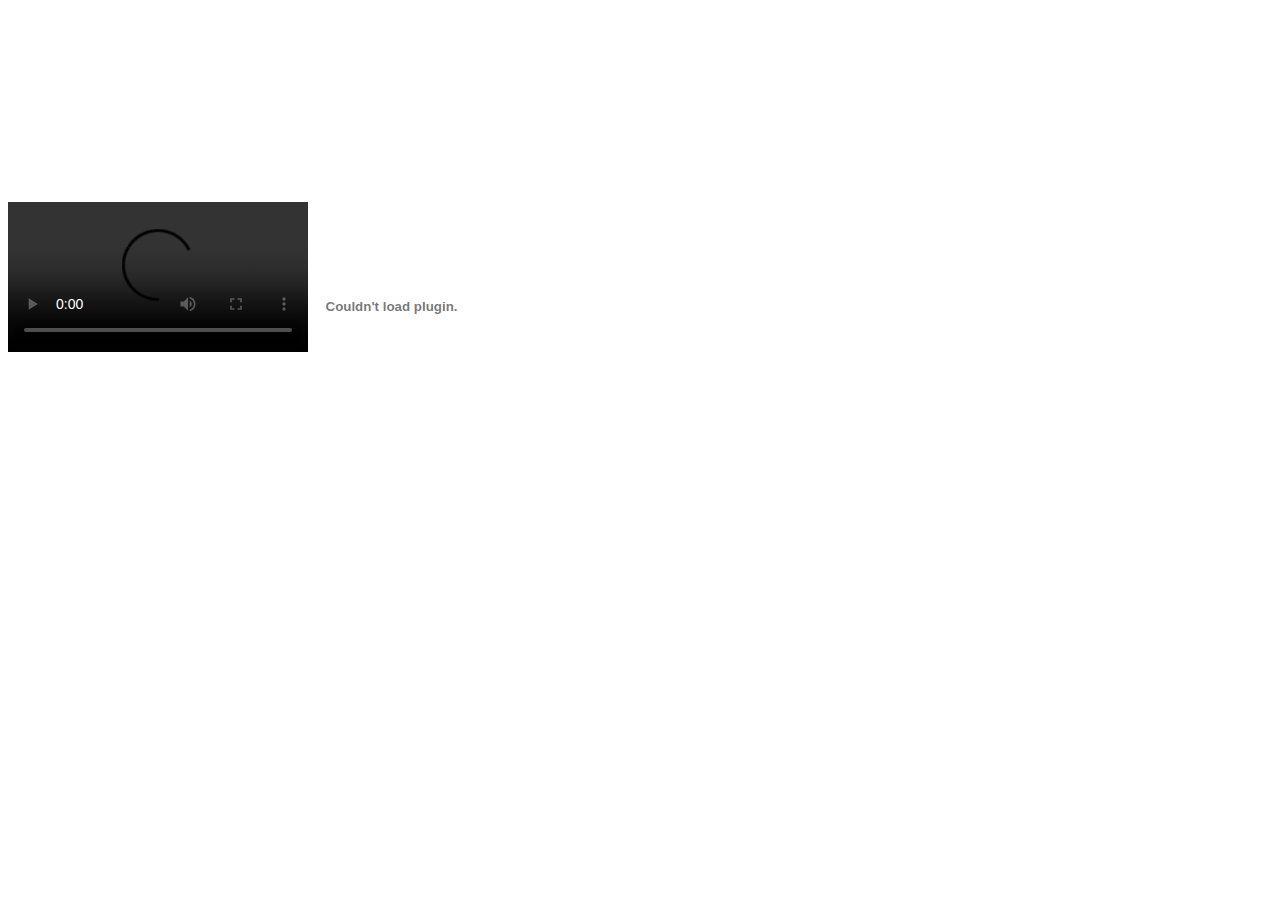
<file: embeddingOriginalWork.html>
<!DOCTYPE html>
<html>
    <head>   
    </head>
    <body>
            <video Controls>
                    <source src="https://upload.wikimedia.org/wikipedia/commons/2/2e/Badger_collecting_bedding_material.webm" type="video/webm">
                    </video>
                    <object classid="clsid:D27CDB6E-AE6D-11cf-96B8-444553540000" codebase="https://fpdownload.macromedia.com/get/shockwave/cabs/flash/swflash.cab#version=7,0,0,0" width="159" height="91" id="flashAbout_small" align="">
                        <param name="movie" value="flashAbout_info_small.swf">             
                        <param name="quality" value="high">
                        <param name="bgcolor" value="#FFFFFF">
                        <param name="wmode" value="opaque">
                        
                            <embed src="https://wwwimages.adobe.com/www.adobe.com/swf/software/flash/about/flashAbout_info_small.swf" quality="high" bgcolor="#FFFFFF" width="159" height="91" wmode="opaque" name="flashAbout_small" align="" type="application/x-shockwave-flash" pluginspage="https://www.adobe.com/go/getflashplayer">
                          
                      </object>
        <embed src="https://www.youtube.com/embed/LJ-LoJhbBA4?start=193" allowfullscreen="true" width="425" height="344">
    </body>
</html>
</file>
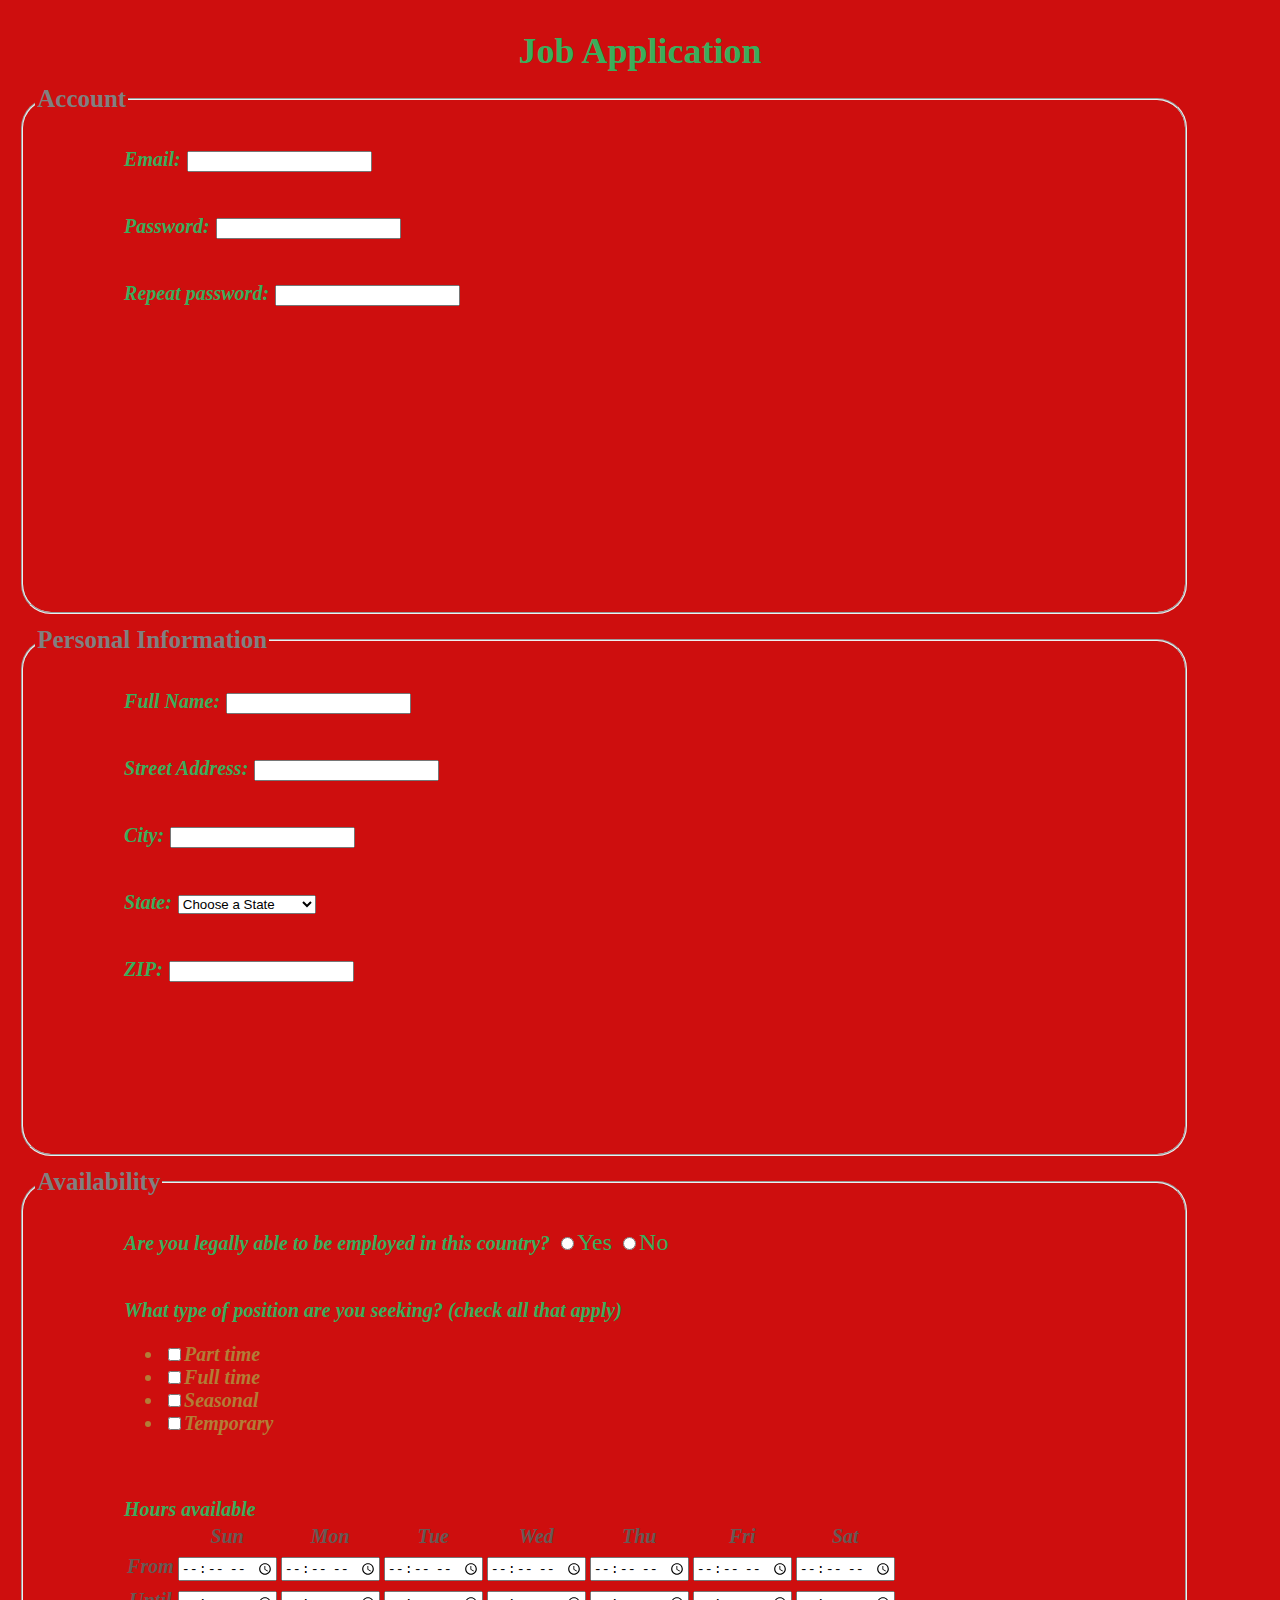
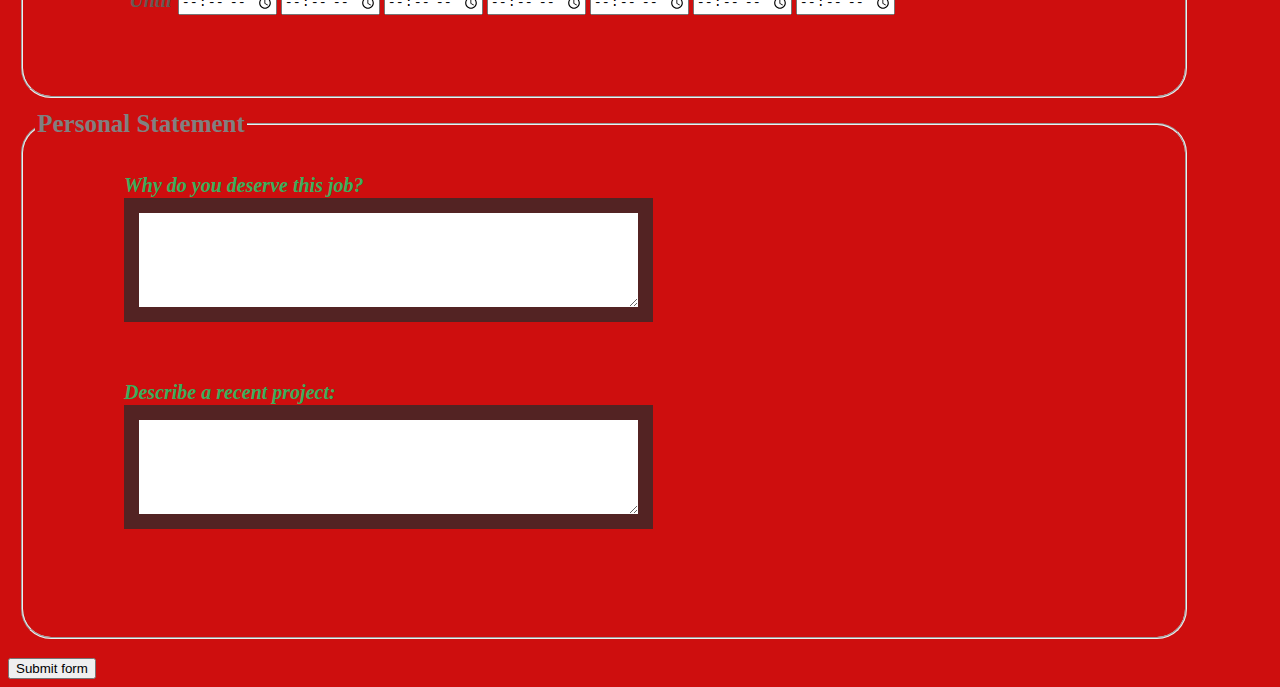
<file: jobApplicationForm.html>
<!DOCTYPE html>
<html>
<head>
	<meta charset="utf-8">
	<title>Job Application</title>
	<link rel="stylesheet" type="text/css" href="style.css" />
</head>
<body>

<h2>Job Application</h2>


<form action="http://gclass.alexburner.com/formtest.php" method="post">

	<fieldset>
		<legend class="legendstyle">Account</legend>
		<div class="field">
			<label class="labelstyle">Email:</label> 
			<input type="text" name="email">
		</div>
		<div class="field">
			<label class="labelstyle">Password:</label> 
			<input type="password" name="password">
		</div>
		<div class="field">
			<label class="labelstyle">Repeat password:</label> 
			<input type="password" name="password_r">
		</div>
	</fieldset>

	<fieldset>
		<legend class="legendstyle">Personal Information</legend>
		<div class="field">
			<label class="labelstyle">Full Name:</label> 
			<input type="text" name="name">
		</div>
		<div class="field">
			<label class="labelstyle">Street Address:</label> 
			<input type="text" name="street">
		</div>
		<div class="field">
			<label class="labelstyle">City:</label> 
			<input type="text" name="city">
		</div>
		<div class="field">
			<label class="labelstyle">State:</label> 
			<select name="state">
				<option value="" selected="true">Choose a State</option>
				<option value="AL">Alabama</option>
				<option value="AK">Alaska</option>
				<option value="AZ">Arizona</option>
				<option value="AR">Arkansas</option>
				<option value="CA">California</option>
				<option value="CO">Colorado</option>
				<option value="CT">Connecticut</option>
				<option value="DE">Delaware</option>
				<option value="DC">District of Columbia</option>
				<option value="FL">Florida</option>
				<option value="GA">Georgia</option>
				<option value="HI">Hawaii</option>
				<option value="ID">Idaho</option>
				<option value="IL">Illinois</option>
				<option value="IN">Indiana</option>
				<option value="IA">Iowa</option>
				<option value="KS">Kansas</option>
				<option value="KY">Kentucky</option>
				<option value="LA">Louisiana</option>
				<option value="ME">Maine</option>
				<option value="MD">Maryland</option>
				<option value="MA">Massachusetts</option>
				<option value="MI">Michigan</option>
				<option value="MN">Minnesota</option>
				<option value="MS">Mississippi</option>
				<option value="MO">Missouri</option>
				<option value="MT">Montana</option>
				<option value="NE">Nebraska</option>
				<option value="NV">Nevada</option>
				<option value="NH">New Hampshire</option>
				<option value="NJ">New Jersey</option>
				<option value="NM">New Mexico</option>
				<option value="NY">New York</option>
				<option value="NC">North Carolina</option>
				<option value="ND">North Dakota</option>
				<option value="OH">Ohio</option>
				<option value="OK">Oklahoma</option>
				<option value="OR">Oregon</option>
				<option value="PA">Pennsylvania</option>
				<option value="RI">Rhode Island</option>
				<option value="SC">South Carolina</option>
				<option value="SD">South Dakota</option>
				<option value="TN">Tennessee</option>
				<option value="TX">Texas</option>
				<option value="UT">Utah</option>
				<option value="VT">Vermont</option>
				<option value="VA">Virginia</option>
				<option value="WA">Washington</option>
				<option value="WV">West Virginia</option>
				<option value="WI">Wisconsin</option>
				<option value="WY">Wyoming</option>
			</select>
		</div>
		<div class="field">
			<label class="labelstyle">ZIP:</label> 
			<input type="text" name="zip">
		</div>
	</fieldset>

	<fieldset>
		<legend class="legendstyle">Availability</legend>
		<div class="field">
			<label class="labelstyle">Are you legally able to be employed in this country?</label> 
			<input type="radio" name="legal" value="yes">Yes
			<input type="radio" name="legal" value="no">No
		</div>
		<div class="field">
			<label class="labelstyle">What type of position are you seeking? (check all that apply)</label>
			<ul class="listyle">
				<li><input type="checkbox" name="position_pt" value="parttime">Part time</li>
				<li><input type="checkbox" name="position_ft" value="fulltime">Full time</li>
				<li><input type="checkbox" name="position_sl" value="seasonal">Seasonal</li>
				<li><input type="checkbox" name="position_tp" value="temporary">Temporary</li>
			</ul>
		</div>
		<div class="field">
			<label class="labelstyle">Hours available</label>
			<table>
				<tr>
					<td></td>
					<th class="tdstyle">Sun</th>
					<th class="tdstyle">Mon</th>
					<th class="tdstyle">Tue</th>
					<th class="tdstyle">Wed</th>
					<th class="tdstyle">Thu</th>
					<th class="tdstyle">Fri</th>
					<th class="tdstyle">Sat</th>
				</tr>
				<tr>
					<th class="tdstyle">From</th>
					<td><input type="time" size="5" name="su_from"></td>
					<td><input type="time" size="5" name="mo_from"></td>
					<td><input type="time" size="5" name="tu_from"></td>
					<td><input type="time" size="5" name="we_from"></td>
					<td><input type="time" size="5" name="th_from"></td>
					<td><input type="time" size="5" name="fr_from"></td>
					<td><input type="time" size="5" name="sa_from"></td>
				</tr>
				<tr>
					<th class="tdstyle">Until</th>
					<td><input type="time" size="5" name="su_until"></td>
					<td><input type="time" size="5" name="mo_until"></td>
					<td><input type="time" size="5" name="tu_until"></td>
					<td><input type="time" size="5" name="we_until"></td>
					<td><input type="time" size="5" name="th_until"></td>
					<td><input type="time" size="5" name="fr_until"></td>
					<td><input type="time" size="5" name="sa_until"></td>
				</tr>
			</table>
		</div>
	</fieldset>

	<fieldset>
		<legend class="legendstyle">Personal Statement</legend>
		<div class="field">
			<label class="labelstyle">Why do you deserve this job?</label><br>
			<textarea name="deserve" rows="6" cols="60"></textarea>
		</div>
		<div class="field">
			<label class="labelstyle">Describe a recent project:</label><br>
			<textarea name="project" rows="6" cols="60"></textarea>
		</div>
	</fieldset>

	<input type="submit" value="Submit form">

</form>
</body>
</html>
</file>
<file: style.css>
body {
    background: #ce0e0e;
    color: #3aad5c;
    font-family: 'Crimson Text', serif;
    font-size: 1.5rem;

}

h2 {
    text-align: center;
    margin-left: auto;
    margin-right: auto;
    margin-bottom: 10px;
    
}

.field {
    max-width:960px;
    margin:0 auto;
    padding: 20px;

}

.labelstyle {
    font-style: oblique;
    font-size: 20px;
    font-weight: bold;

}

.legendstyle {
    color: grey;
    font-size: 25px;
    font-weight: bold;

}

.listyle {
    font-style: oblique;
    font-size: 20px;
    font-weight: bold;
    color: rgb(179, 125, 55);
}

.tdstyle {
    font-style: oblique;
    font-size: 20px;
    font-weight: bold;
    color: rgb(102, 89, 84);

}

fieldset {
    width: 90%;
    margin: 1%;
    padding: 1%;
    height: 500px;
    border-radius:30px;

}

textarea{
    border: solid 15px rgb(83, 35, 35);
    margin-left: auto;
    margin-right: auto;
    margin-bottom: 10px;
    text-align: center;
}
</file>
